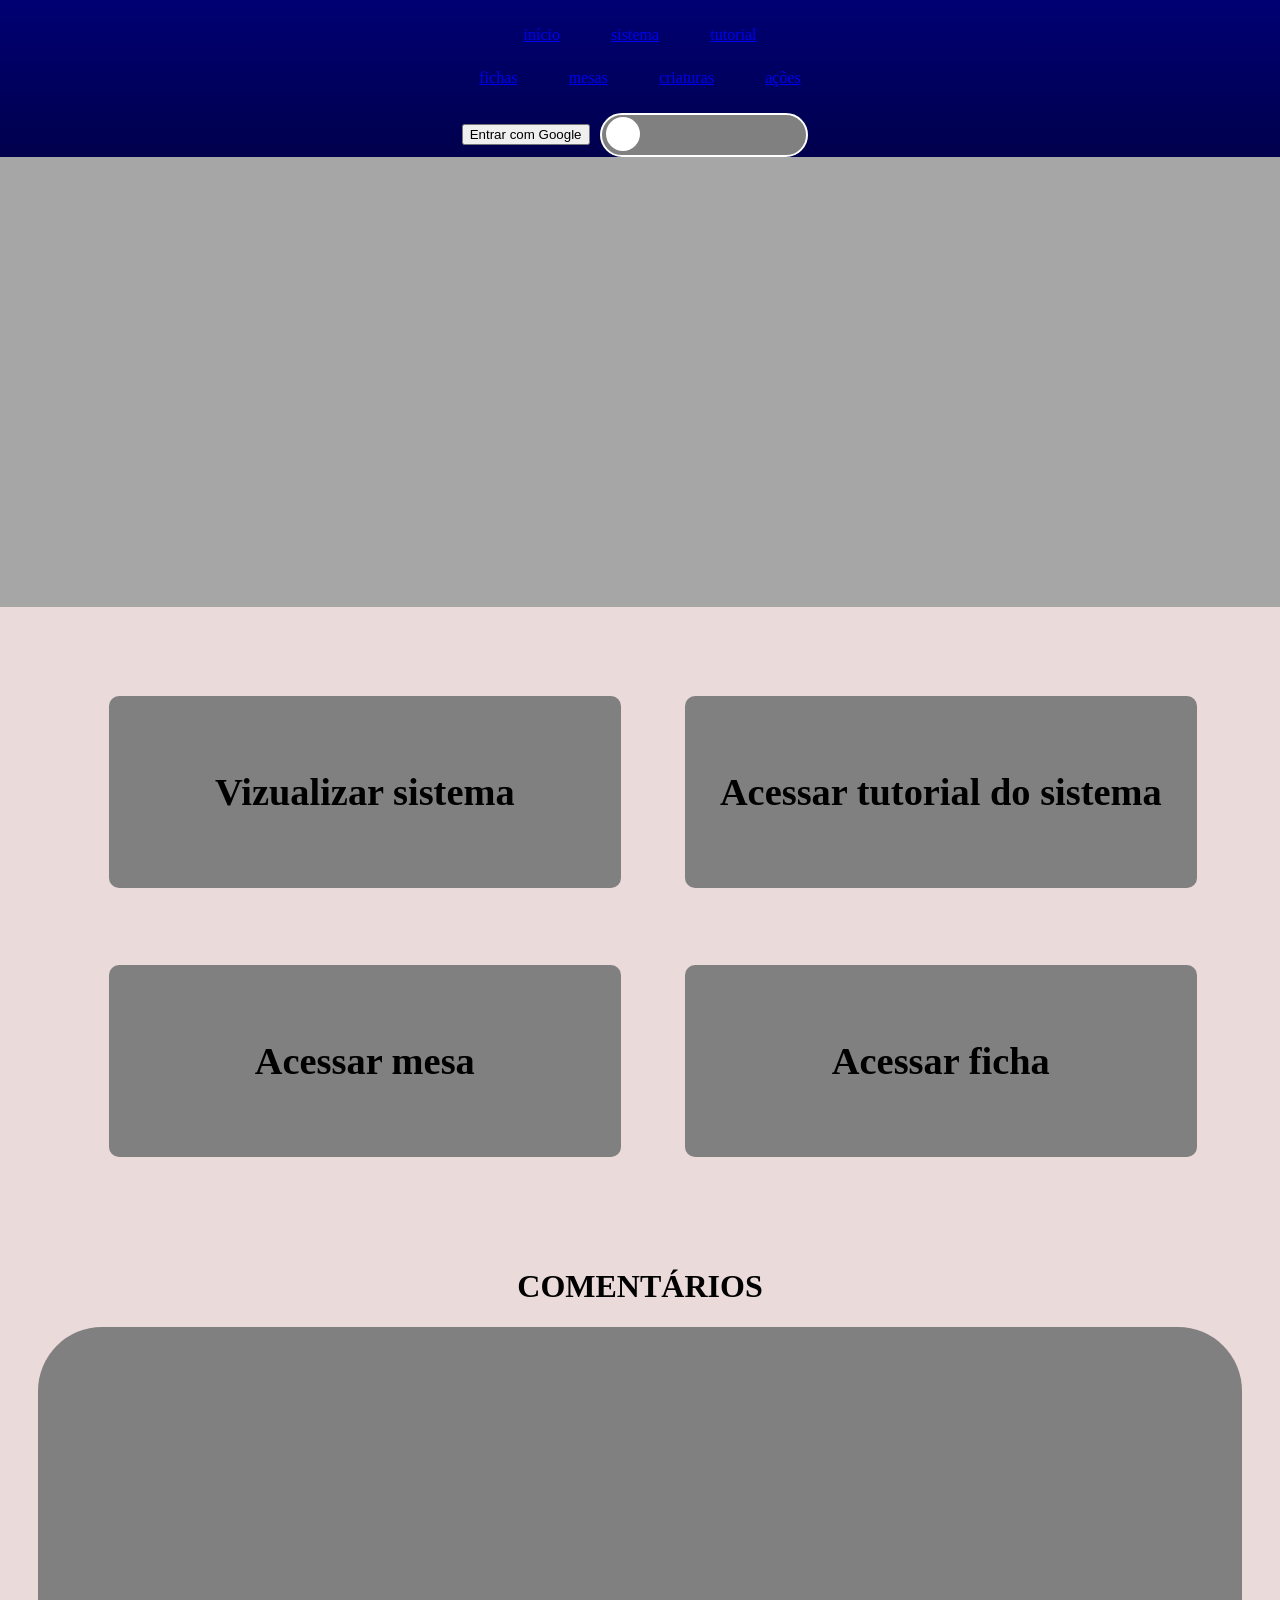
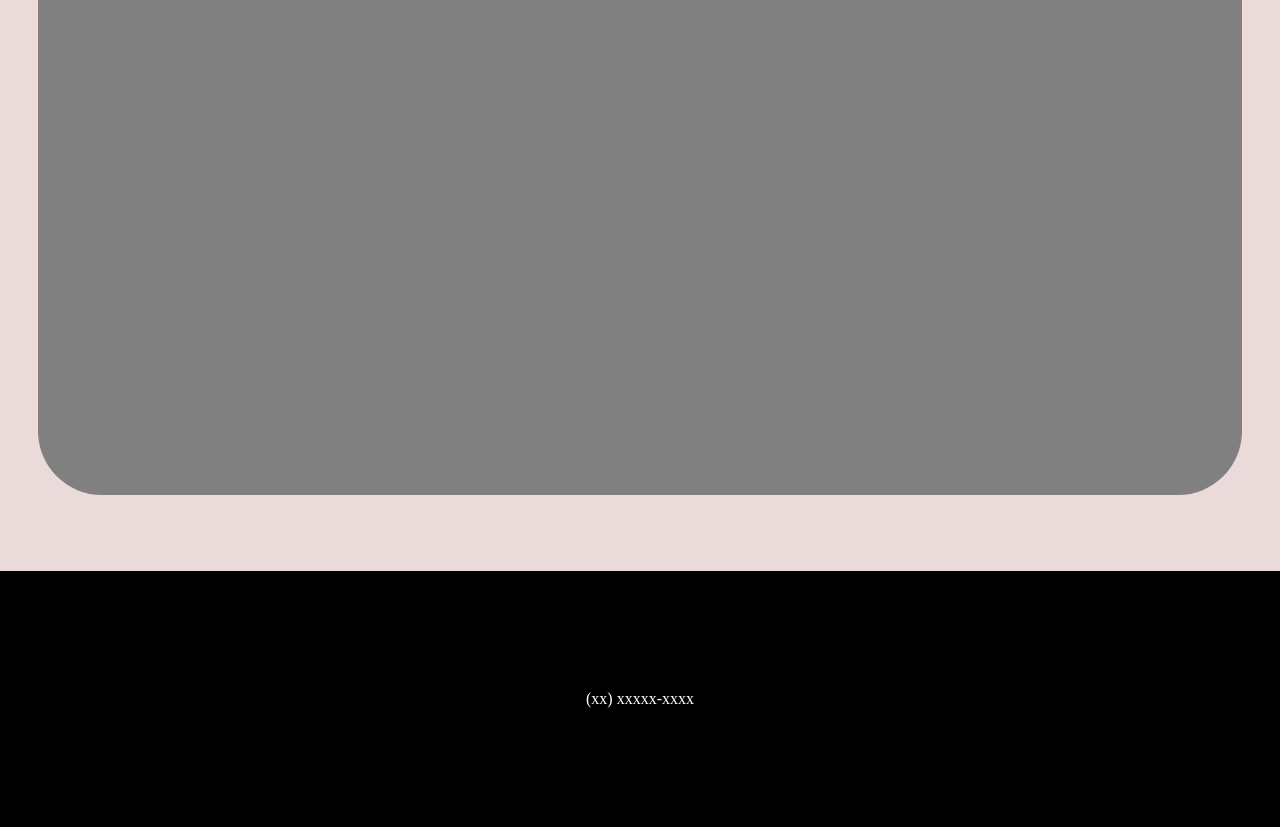
<file: index.html>
<!DOCTYPE html>
<html lang="pt-br">

<head>
    <meta charset="UTF-8">
    <meta name="viewport" content="width=device-width, initial-scale=1.0">
    <title>Document</title>
    <link rel="stylesheet" href="css/style.css">
    <link rel="stylesheet" href="css/index.css">
    <script src="https://accounts.google.com/gsi/client" async defer></script>
</head>

<body>
    <div class="container-site">
        <header class="header" id="header-principal">
            <div class="livro-div">
                <a href="index.html">início</a>
                <a href="#">sistema</a>
                <a href="#">tutorial</a>
            </div>
            <div id="opções">
                <a href="html/fichaPag.html">fichas</a>
                <a href="html/mesaPag.html">mesas</a>
                <a href="#">criaturas</a>
                <a href="#">ações</a>
            </div>
            <div class="area-login-modo">
                <div id="login">
                    <button id="btnGoogle" class="loginBotao">
                        Entrar com Google
                    </button>
                </div>
                <div class="barra" id="barra">
                    <div class="bolinha" id="bolinha"></div>
                </div>
                
                <div class=""></div>
            </div>
        </header>

        <div class="banner" id="banner">
        <!-- imagens de banner do site -->
        </div>

        <div class="escolha" id="escolha-sistema">
            <div class="opção" id="criarSistema">
                <h1>Vizualizar sistema</h1>
            </div>
            <div class="opção" id="abrirTutorial">
                <h1>Acessar tutorial do sistema</h1>
            </div>
            <div class="opção" id="abrirMesa">
                <h1>Acessar mesa</h1>
            </div>
            <div class="opção" id="abrirFicha">
                <h1>Acessar ficha</h1>
            </div>
        </div>

        <h1 id="comentarios-titulo">COMENTÁRIOS</h1>
        <div class="area-comentarios" id="area-comentarios">
             <!-- área de comentarios do site -->
        </div>

        <footer class="footer-site">
            <div class="contato">
                <p>(xx) xxxxx-xxxx</p>
            </div>
        </footer>
    </div>

    <script src="js/script.js"></script>
    <script src="js/API.js"></script>
</body>

</html>
</file>
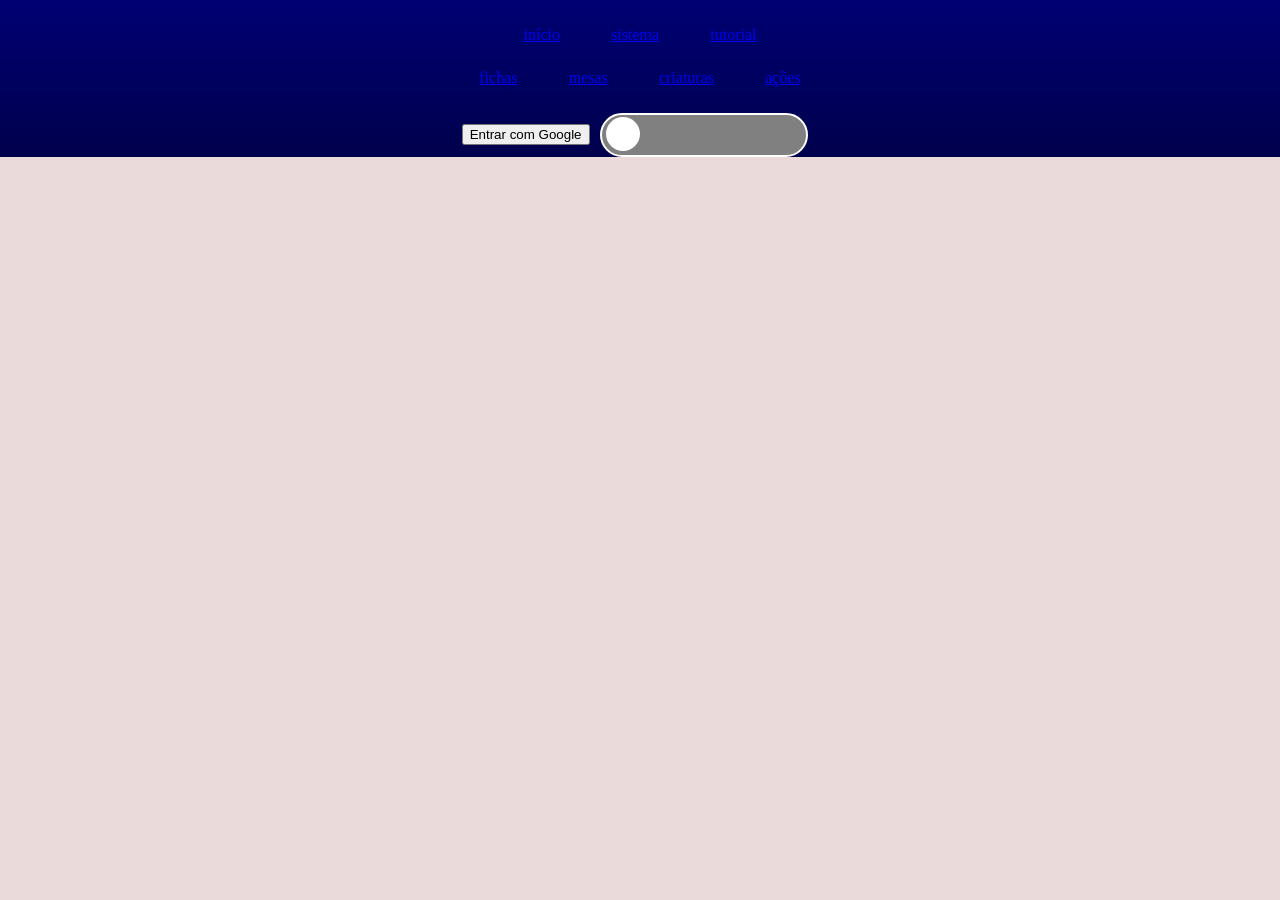
<file: html/fichaPag.html>
<!DOCTYPE html>
<html lang="pt-br">

<head>
    <meta charset="UTF-8">
    <meta name="viewport" content="width=device-width, initial-scale=1.0">
    <title>Document</title>
    <link rel="stylesheet" href="../css/index.css">
    <link rel="stylesheet" href="../css/style.css">
    <script src="https://accounts.google.com/gsi/client" async defer></script>
</head>
<body>
    <div class="container-site">
        <header class="header" id="header-principal">
            <div class="livro-div">
                <a href="../index.html">início</a>
                <a href="#">sistema</a>
                <a href="#">tutorial</a>
            </div>
            <div id="opções">
                <a href="../html/fichaPag.html">fichas</a>
                <a href="../html/mesaPag.html">mesas</a>
                <a href="#">criaturas</a>
                <a href="#">ações</a>
            </div>
            <div class="area-login-modo">
                <div id="login">
                    <button id="btnGoogle" class="loginBotao">
                        Entrar com Google
                    </button>
                </div>
                <div class="barra" id="barra">
                    <div class="bolinha" id="bolinha"></div>
                </div>
    
                <div class="perfil"></div>
            </div>
        </header>
    </div>
    <script src="../js/API.js"></script>
</body>
</html>
</file>
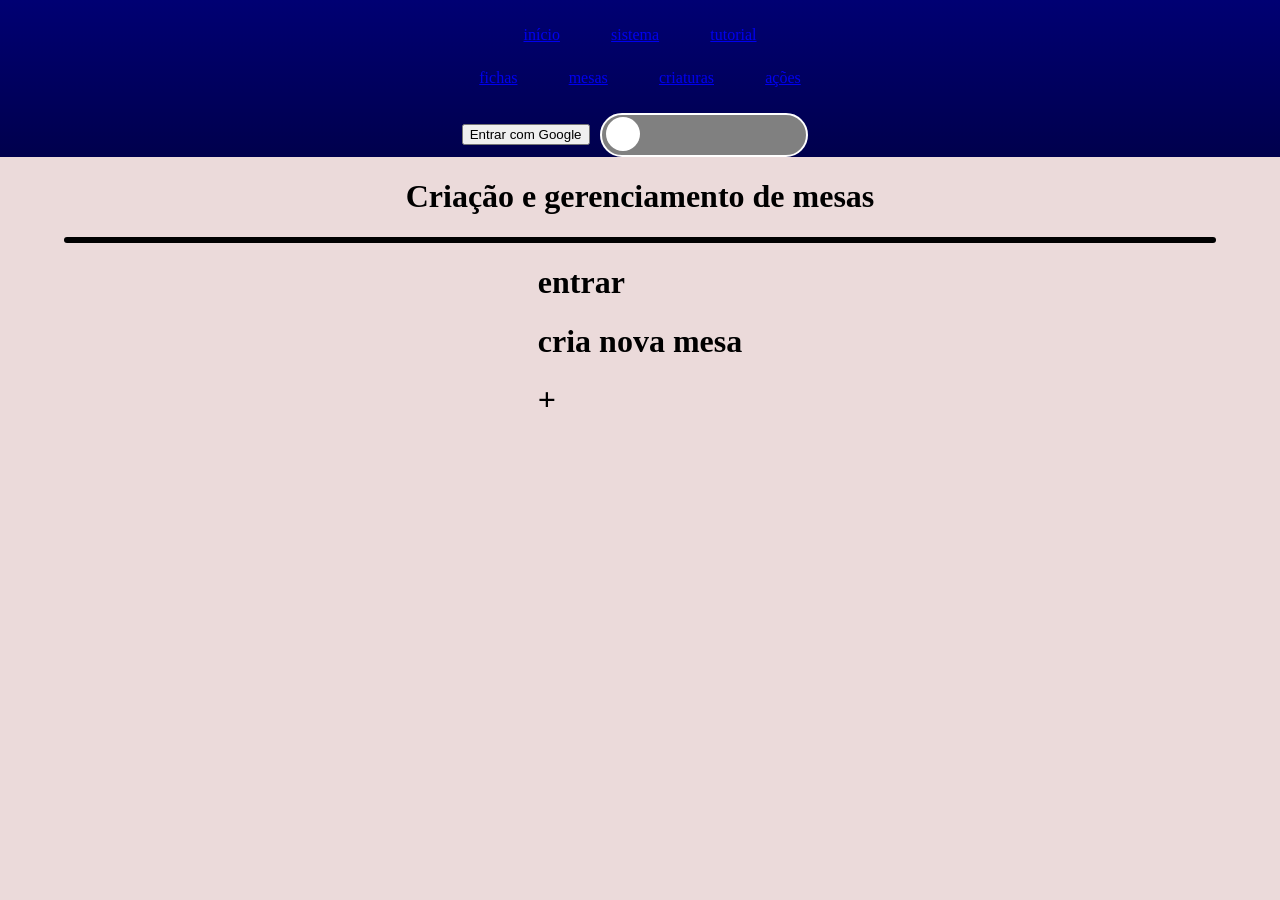
<file: html/mesaPag.html>
<!DOCTYPE html>
<html lang="pt-br">

<head>
    <meta charset="UTF-8">
    <meta name="viewport" content="width=device-width, initial-scale=1.0">
    <title>Mesas</title>
    <link rel="stylesheet" href="../css/style.css">
    <link rel="stylesheet" href="../css/index.css">
    <link rel="stylesheet" href="../css/mesa.css">
    <script src="https://accounts.google.com/gsi/client" async defer></script>
</head>
<body>
    <div class="container-site">
        <header class="header" id="header-principal">
            <div class="livro-div">
                <a href="../index.html">início</a>
                <a href="#">sistema</a>
                <a href="#">tutorial</a>
            </div>
            <div id="opções">
                <a href="../html/fichaPag.html">fichas</a>
                <a href="../html/mesaPag.html">mesas</a>
                <a href="#">criaturas</a>
                <a href="#">ações</a>
            </div>
            <div class="area-login-modo">
                <div id="login">
                    <button id="btnGoogle" class="loginBotao">
                        Entrar com Google
                    </button>
                </div>
                <div class="barra" id="barra">
                    <div class="bolinha" id="bolinha"></div>
                </div>

                <div class="perfil"></div>
            </div>
        </header>

        <h1 id="titulo-mesa">Criação e gerenciamento de mesas</h1>
        <div class="divisão-criação"></div>

        <div class="container-topo">
            <div class="entrar-mesas">
                <h1 id="entrar-btn">entrar</h1>
            </div>
    
            <div class="criação-mesa">
                <h1 id="criar-mesa">cria nova mesa</h1>
                <h1 id="adicionar-mesa">+</h1>
            </div>
        </div>

        <div class="mesas-div">
            <!-- aqui vai ser a área das mesas
            caso não tiver mesas, dirá "nenhuma mesa encontrada" -->
        </div>

    </div>
    <script src="../js/API.js"></script>
</body>
</html>
</file>
<file: css/style.css>
html,
body {
    margin: 0;
    left: 0;
    box-sizing: border-box;
    background: rgb(235, 218, 218);
}

.container-site {
    position: relative;
    display: flex;
    justify-content: center;
    align-items: center;
    flex-direction: column;
}

.header a {
    display: grid;
}

.header-modo {
    background: grey;
    grid-template-columns: repeat(3, 10vw);
}

.header {
    background: linear-gradient(to bottom, rgb(0, 0, 115), black, rgb(0, 0, 115));
    background-size: 600% 600%;
    animation: animar 10s ease infinite;
    grid-template-columns: repeat(3, 10vw);
    width: 100%;
}

@keyframes animar{
    0%{background-position: 0% 0%}
    50%{background-position: 0% 100%}
    100%{background-position: 0% 0%}
}

.livro-div {
    margin: 2vw;
    display: flex;
    justify-content: center;
    align-items: center;
    gap: 4vw;
}

#opções {
    margin: 2vw;
    display: flex;
    justify-content: center;
    align-items: center;
    gap: 4vw;
}

#login {
    display: flex;
    justify-content: center;
    align-items: center;
    gap: 2vw;
}
.banner {
    width: 100%;
    height: 50vh;
    background: rgb(166, 166, 166);
}

.barra {
    width: 16vw;
    height: 40px;
    background: gray;
    border-radius: 40px;
    transition: background-color 0.7s;
    border-color: white;
    border-style: solid;
    border-width: 2px;
}

.bolinha {
    height: 34px;
    width: 34px;
    background: white;
    border-radius: 50%;
    margin-left: 4px;
    margin-top: 2.5px;
    transition: margin-left 0.4s;
}

.area-login-modo {
    display: flex;
    justify-content: center;
    align-items: center;
    gap: 10px;
}

.açao {
    margin-left: 60px;
}

.açaoFundo {
    background: rgb(0, 151, 0);
}

.escolha {
    display: grid;
    grid-template-columns: repeat(2, 45vw);
    margin: 1vw 0 7vw 7vw;
}

.opção{
    display: flex;
    justify-content: center;
    align-items: center;
    width: 40vw;
    height: 15vw;
    background: grey;
    flex-wrap: wrap;
    margin: 6vw 0 0 0;
    font-size: 1.5vw;
    border-radius: 10px;
}

.area-comentarios{
    width: 94vw;
    height: 60vw;
    border-radius: 5vw;
    background-color: grey;
    margin: 0 0 6vw 0;
}

.footer-site {
    height: 20vw;
    display: flex;
    justify-content: center;
    align-items: center;
    color: white;
    background: black;
    width: 100%;
    bottom: 0;
}
</file>
<file: css/index.css>
@media (max-width: 768px) {
    
    .header a {
        font-size: 5.5vw;
        text-decoration: none;
        color: white;
    }

    .header button {
        font-size: 5.5vw;
    }

    .header-modo a {
        font-size: 5.5vw;
        text-decoration: none;
        color: rgb(253, 253, 253);
    }

    #btnGoogle {
        width: 40vw;
        height: 8vw;
        border-radius: 2vw;
        background: rgb(189, 0, 164);
        border-color: white;
        font-size: 4.3vw;
        color: white;
    }

    .area-login-modo{
        margin: 2vw;
        display: flex;
        justify-content: center;
        align-items: center;
        gap: 5vw;
    }
    
    .banner{
        height: 60vw;
    }

    .barra{
        width: 16vw;
        height: 6vw;
    }

    .bolinha{
        height: 5vw;
        width: 5vw;
        margin-top: 0.5vw;
    }

    .açao{
        margin-left: 66%;
    }

    .footer-site {
    height: 20vw;
    display: flex;
    justify-content: center;
    align-items: center;
    color: white;
    background: black;
    width: 100%;
    bottom: 0;
    }

    #comentarios-titulo{
        font-size: 6vw
    }

}
</file>
<file: css/mesa.css>
.divisão-criação {
    background: black;
    width: 90vw;
    height: 0.5vw;
    border-radius: 5vw
}   

@media (max-width: 768px) {
    .divisão-criação {
        background: black;
        width: 91vw;
        height: 1.1vw;
        border-radius: 5vw;
    }
    
    #titulo-mesa {
        font-size: 6vw;
    }

    .criação-mesa{
        display: flex;
        justify-content: center;
        align-items: center;
        gap: 2vw;
    }

    #adicionar-mesa{
        display: flex;
        justify-content: center;
        align-items: center;
        background: white;
        width: 6vw;
        height: 6vw;
        border-radius: 50%;
    }

    .criação-mesa h1{
        font-size: 6vw;
    }

    #entrar-btn{
        background: green;
        display: flex;
        justify-content: center;
        align-items: center;
        font-size: 6vw;
        width: 20vw;
        border-radius: 1.5vw;
    }
    .entrar-mesas{
        margin-right: 25%;
    }

    .container-topo{
        display: flex;
        justify-content: center;
        align-items: center;
        width: 100%;
        /* background: blue; */
    }

    .mesas-div{
        margin: 3vw;
        border: solid black 1vw;
        width: 90vw;
        height: 30vw;
        border-radius: 3vw;
        background: rgb(208, 208, 208);
    }
}
</file>
